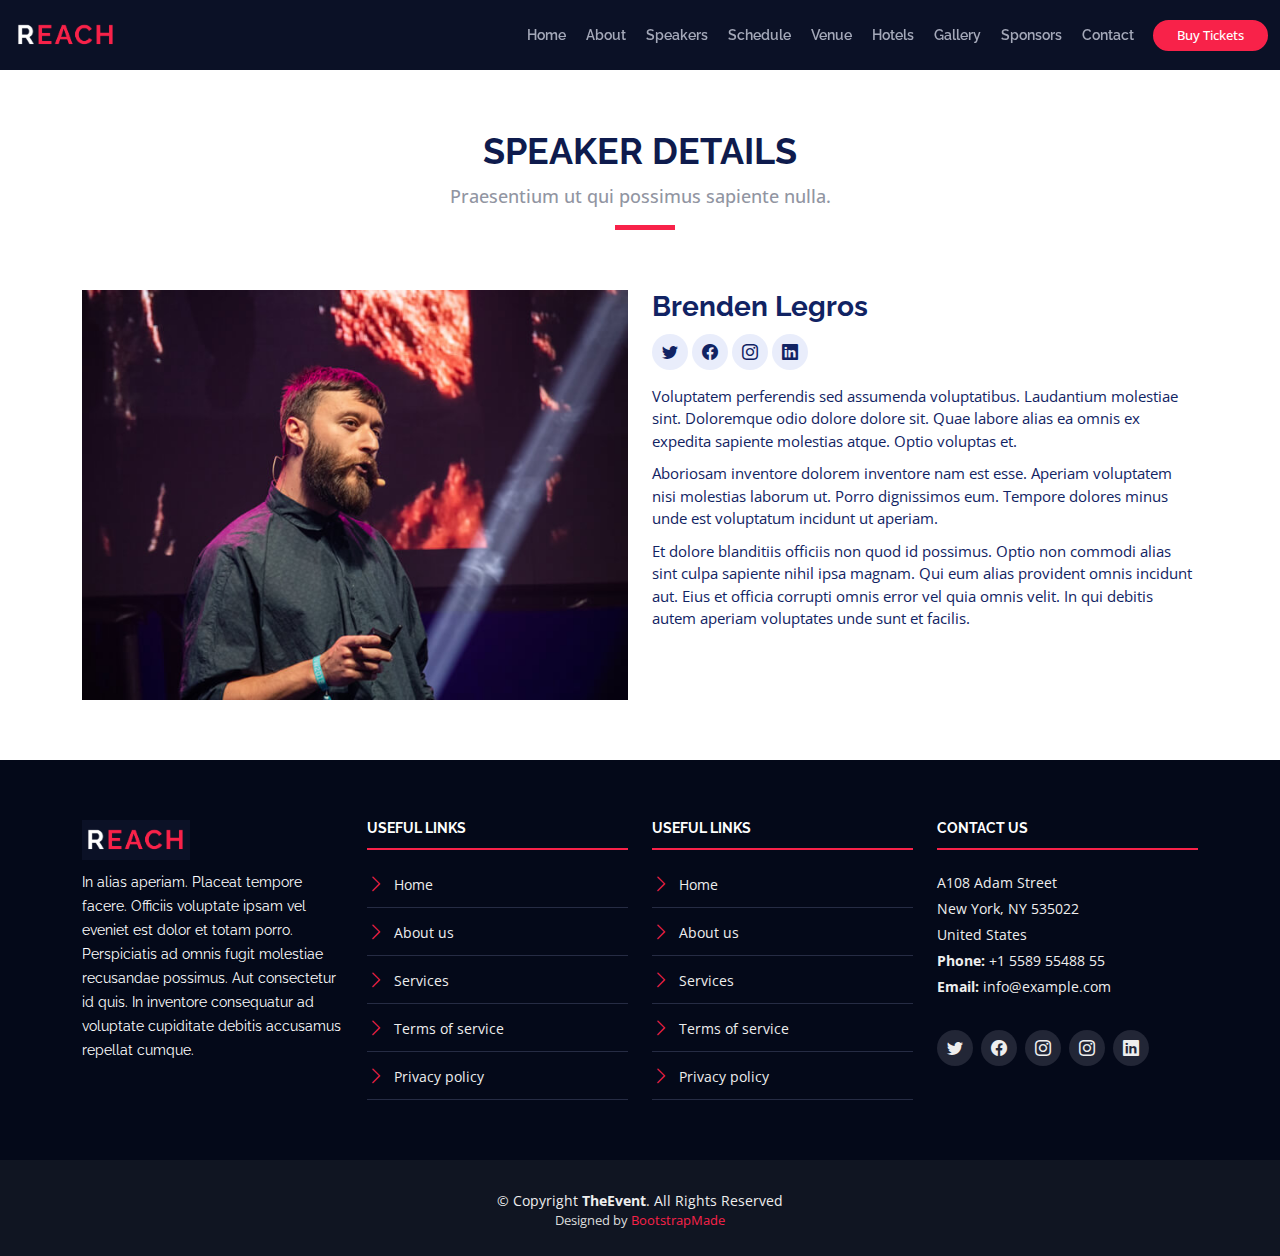
<file: speaker-details.html>
<!DOCTYPE html>
<html lang="en">

<head>
  <meta charset="utf-8">
  <meta content="width=device-width, initial-scale=1.0" name="viewport">

  <title>TheEvent Bootstrap Template - Speaker Details</title>
  <meta content="" name="description">
  <meta content="" name="keywords">

  <!-- Favicons -->
  <link href="assets/img/favicon.png" rel="icon">
  <link href="assets/img/apple-touch-icon.png" rel="apple-touch-icon">

  <!-- Google Fonts -->
  <link href="https://fonts.googleapis.com/css?family=Open+Sans:300,300i,400,400i,700,700i|Raleway:300,400,500,700,800" rel="stylesheet">

  <!-- Vendor CSS Files -->
  <link href="assets/vendor/aos/aos.css" rel="stylesheet">
  <link href="assets/vendor/bootstrap/css/bootstrap.min.css" rel="stylesheet">
  <link href="assets/vendor/bootstrap-icons/bootstrap-icons.css" rel="stylesheet">
  <link href="assets/vendor/glightbox/css/glightbox.min.css" rel="stylesheet">
  <link href="assets/vendor/swiper/swiper-bundle.min.css" rel="stylesheet">

  <!-- Template Main CSS File -->
  <link href="assets/css/style.css" rel="stylesheet">

  <!-- =======================================================
  * Template Name: TheEvent
  * Updated: Jan 09 2024 with Bootstrap v5.3.2
  * Template URL: https://bootstrapmade.com/theevent-conference-event-bootstrap-template/
  * Author: BootstrapMade.com
  * License: https://bootstrapmade.com/license/
  ======================================================== -->
</head>

<body>

  <!-- ======= Header ======= -->
  <header id="header" class="d-flex align-items-center header-inner">
    <div class="container-fluid container-xxl d-flex align-items-center">

      <div id="logo" class="me-auto">
        <!-- Uncomment below if you prefer to use a text logo -->
        <!-- <h1><a href="index.html">The<span>Event</span></a></h1>-->
        <a href="index.html" class="scrollto"><img src="assets/img/logo.png" alt="" title=""></a>
      </div>

      <nav id="navbar" class="navbar order-last order-lg-0">
        <ul>
          <li><a class="nav-link scrollto " href="#hero">Home</a></li>
          <li><a class="nav-link scrollto" href="#about">About</a></li>
          <li><a class="nav-link scrollto" href="#speakers">Speakers</a></li>
          <li><a class="nav-link scrollto" href="#schedule">Schedule</a></li>
          <li><a class="nav-link scrollto" href="#venue">Venue</a></li>
          <li><a class="nav-link scrollto" href="#hotels">Hotels</a></li>
          <li><a class="nav-link scrollto" href="#gallery">Gallery</a></li>
          <li><a class="nav-link scrollto" href="#supporters">Sponsors</a></li>
          <!-- <li class="dropdown"><a href="#"><span>Drop Down</span> <i class="bi bi-chevron-down"></i></a>
          <ul>
            <li><a href="#">Drop Down 1</a></li>
            <li class="dropdown"><a href="#"><span>Deep Drop Down</span> <i class="bi bi-chevron-right"></i></a>
              <ul>
                <li><a href="#">Deep Drop Down 1</a></li>
                <li><a href="#">Deep Drop Down 2</a></li>
                <li><a href="#">Deep Drop Down 3</a></li>
                <li><a href="#">Deep Drop Down 4</a></li>
                <li><a href="#">Deep Drop Down 5</a></li>
              </ul>
            </li>
            <li><a href="#">Drop Down 2</a></li>
            <li><a href="#">Drop Down 3</a></li>
            <li><a href="#">Drop Down 4</a></li>
          </ul>
        </li> -->
          <li><a class="nav-link scrollto" href="#contact">Contact</a></li>
        </ul>
        <i class="bi bi-list mobile-nav-toggle"></i>
      </nav><!-- .navbar -->
      <a class="buy-tickets scrollto" href="#buy-tickets">Buy Tickets</a>

    </div>
  </header><!-- End Header -->

  <main id="main" class="main-page">

    <!-- ======= Speaker Details Sectionn ======= -->
    <section id="speakers-details">
      <div class="container">
        <div class="section-header">
          <h2>Speaker Details</h2>
          <p>Praesentium ut qui possimus sapiente nulla.</p>
        </div>

        <div class="row">
          <div class="col-md-6">
            <img src="assets/img/speakers/1.jpg" alt="Speaker 1" class="img-fluid">
          </div>

          <div class="col-md-6">
            <div class="details">
              <h2>Brenden Legros</h2>
              <div class="social">
                <a href=""><i class="bi bi-twitter"></i></a>
                <a href=""><i class="bi bi-facebook"></i></a>
                <a href=""><i class="bi bi-instagram"></i></a>
                <a href=""><i class="bi bi-linkedin"></i></a>
              </div>
              <p>Voluptatem perferendis sed assumenda voluptatibus. Laudantium molestiae sint. Doloremque odio dolore dolore sit. Quae labore alias ea omnis ex expedita sapiente molestias atque. Optio voluptas et.</p>

              <p>Aboriosam inventore dolorem inventore nam est esse. Aperiam voluptatem nisi molestias laborum ut. Porro dignissimos eum. Tempore dolores minus unde est voluptatum incidunt ut aperiam.</p>

              <p>Et dolore blanditiis officiis non quod id possimus. Optio non commodi alias sint culpa sapiente nihil ipsa magnam. Qui eum alias provident omnis incidunt aut. Eius et officia corrupti omnis error vel quia omnis velit. In qui debitis autem aperiam voluptates unde sunt et facilis.</p>
            </div>
          </div>

        </div>
      </div>

    </section>

  </main><!-- End #main -->

  <!-- ======= Footer ======= -->
  <footer id="footer">
    <div class="footer-top">
      <div class="container">
        <div class="row">

          <div class="col-lg-3 col-md-6 footer-info">
            <img src="assets/img/logo.png" alt="TheEvenet">
            <p>In alias aperiam. Placeat tempore facere. Officiis voluptate ipsam vel eveniet est dolor et totam porro. Perspiciatis ad omnis fugit molestiae recusandae possimus. Aut consectetur id quis. In inventore consequatur ad voluptate cupiditate debitis accusamus repellat cumque.</p>
          </div>

          <div class="col-lg-3 col-md-6 footer-links">
            <h4>Useful Links</h4>
            <ul>
              <li><i class="bi bi-chevron-right"></i> <a href="#">Home</a></li>
              <li><i class="bi bi-chevron-right"></i> <a href="#">About us</a></li>
              <li><i class="bi bi-chevron-right"></i> <a href="#">Services</a></li>
              <li><i class="bi bi-chevron-right"></i> <a href="#">Terms of service</a></li>
              <li><i class="bi bi-chevron-right"></i> <a href="#">Privacy policy</a></li>
            </ul>
          </div>

          <div class="col-lg-3 col-md-6 footer-links">
            <h4>Useful Links</h4>
            <ul>
              <li><i class="bi bi-chevron-right"></i> <a href="#">Home</a></li>
              <li><i class="bi bi-chevron-right"></i> <a href="#">About us</a></li>
              <li><i class="bi bi-chevron-right"></i> <a href="#">Services</a></li>
              <li><i class="bi bi-chevron-right"></i> <a href="#">Terms of service</a></li>
              <li><i class="bi bi-chevron-right"></i> <a href="#">Privacy policy</a></li>
            </ul>
          </div>

          <div class="col-lg-3 col-md-6 footer-contact">
            <h4>Contact Us</h4>
            <p>
              A108 Adam Street <br>
              New York, NY 535022<br>
              United States <br>
              <strong>Phone:</strong> +1 5589 55488 55<br>
              <strong>Email:</strong> info@example.com<br>
            </p>

            <div class="social-links">
              <a href="#" class="twitter"><i class="bi bi-twitter"></i></a>
              <a href="#" class="facebook"><i class="bi bi-facebook"></i></a>
              <a href="#" class="instagram"><i class="bi bi-instagram"></i></a>
              <a href="#" class="google-plus"><i class="bi bi-instagram"></i></a>
              <a href="#" class="linkedin"><i class="bi bi-linkedin"></i></a>
            </div>

          </div>

        </div>
      </div>
    </div>

    <div class="container">
      <div class="copyright">
        &copy; Copyright <strong>TheEvent</strong>. All Rights Reserved
      </div>
      <div class="credits">
        <!--
        All the links in the footer should remain intact.
        You can delete the links only if you purchased the pro version.
        Licensing information: https://bootstrapmade.com/license/
        Purchase the pro version with working PHP/AJAX contact form: https://bootstrapmade.com/buy/?theme=TheEvent
      -->
        Designed by <a href="https://bootstrapmade.com/">BootstrapMade</a>
      </div>
    </div>
  </footer><!-- End  Footer -->

  <a href="#" class="back-to-top d-flex align-items-center justify-content-center"><i class="bi bi-arrow-up-short"></i></a>

  <!-- Vendor JS Files -->
  <script src="assets/vendor/aos/aos.js"></script>
  <script src="assets/vendor/bootstrap/js/bootstrap.bundle.min.js"></script>
  <script src="assets/vendor/glightbox/js/glightbox.min.js"></script>
  <script src="assets/vendor/swiper/swiper-bundle.min.js"></script>
  <script src="assets/vendor/php-email-form/validate.js"></script>

  <!-- Template Main JS File -->
  <script src="assets/js/main.js"></script>

</body>

</html>
</file>
<file: assets/css/style.css>
/**
* Template Name: TheEvent
* Updated: Jan 09 2024 with Bootstrap v5.3.2
* Template URL: https://bootstrapmade.com/theevent-conference-event-bootstrap-template/
* Author: BootstrapMade.com
* License: https://bootstrapmade.com/license/
*/

/*--------------------------------------------------------------
# General
--------------------------------------------------------------*/
body {
  background: #fff;
  color: #2f3138;
  font-family: "Open Sans", sans-serif;
}

a {
  color: #f82249;
  text-decoration: none;
  transition: 0.5s;
}

a:hover,
a:active,
a:focus {
  color: #f8234a;
  outline: none;
  text-decoration: none;
}

p {
  padding: 0;
  margin: 0 0 30px 0;
}

h1,
h2,
h3,
h4,
h5,
h6 {
  font-family: "Raleway", sans-serif;
  font-weight: 400;
  margin: 0 0 20px 0;
  padding: 0;
  color: #0e1b4d;
}

.main-page {
  margin-top: 70px;
}

/* Prelaoder */
#preloader {
  position: fixed;
  left: 0;
  top: 0;
  z-index: 999;
  width: 100%;
  height: 100%;
  overflow: visible;
  background: #fff url("../img/preloader.svg") no-repeat center center;
}

/*--------------------------------------------------------------
# Back to top button
--------------------------------------------------------------*/
.back-to-top {
  position: fixed;
  visibility: hidden;
  opacity: 0;
  right: 15px;
  bottom: 15px;
  z-index: 996;
  background: #f82249;
  width: 40px;
  height: 40px;
  border-radius: 50px;
  transition: all 0.4s;
}

.back-to-top i {
  font-size: 28px;
  color: #fff;
  line-height: 0;
}

.back-to-top:hover {
  background: #f94a6a;
  color: #fff;
}

.back-to-top.active {
  visibility: visible;
  opacity: 1;
}

/* Sections Header
--------------------------------*/
.section-header {
  margin-bottom: 60px;
  position: relative;
  padding-bottom: 20px;
}

.section-header::before {
  content: "";
  position: absolute;
  display: block;
  width: 60px;
  height: 5px;
  background: #f82249;
  bottom: 0;
  left: calc(50% - 25px);
}

.section-header h2 {
  font-size: 36px;
  text-transform: uppercase;
  text-align: center;
  font-weight: 700;
  margin-bottom: 10px;
}

.section-header p {
  text-align: center;
  padding: 0;
  margin: 0;
  font-size: 18px;
  font-weight: 500;
  color: #9195a2;
}

.section-with-bg {
  background-color: #f6f7fd;
}

/*--------------------------------------------------------------
# Header
--------------------------------------------------------------*/
#header {
  height: 90px;
  position: fixed;
  left: 0;
  top: 0;
  right: 0;
  transition: all 0.5s;
  z-index: 997;
}

#header.header-scrolled,
#header.header-inner {
  background: rgba(6, 12, 34, 0.98);
  height: 70px;
}

#header #logo h1 {
  font-size: 36px;
  margin: 0;
  font-family: "Raleway", sans-serif;
  font-weight: 700;
  letter-spacing: 3px;
  text-transform: uppercase;
}

#header #logo h1 span {
  color: #f82249;
}

#header #logo h1 a,
#header #logo h1 a:hover {
  color: #fff;
}

#header #logo img {
  padding: 0;
  margin: 0;
  max-height: 40px;
}

@media (max-width: 992px) {
  #header #logo img {
    max-height: 30px;
  }
}

/*--------------------------------------------------------------
# Buy Tickets
--------------------------------------------------------------*/
.buy-tickets {
  color: #fff;
  background: #f82249;
  padding: 7px 22px;
  margin: 0 0 0 15px;
  border-radius: 50px;
  border: 2px solid #f82249;
  transition: all ease-in-out 0.3s;
  font-weight: 500;
  line-height: 1;
  font-size: 13px;
  white-space: nowrap;
}

.buy-tickets:hover {
  background: none;
  color: #fff;
}

.buy-tickets:focus {
  color: #fff;
}

@media (max-width: 992px) {
  .buy-tickets {
    margin: 0 15px 0 0;
  }
}

/*--------------------------------------------------------------
# Navigation Menu
--------------------------------------------------------------*/
/**
* Desktop Navigation 
*/
.navbar {
  padding: 0;
}

.navbar ul {
  margin: 0;
  padding: 0;
  display: flex;
  list-style: none;
  align-items: center;
}

.navbar li {
  position: relative;
}

.navbar>ul>li {
  white-space: nowrap;
  padding: 10px 0 10px 12px;
}

.navbar a,
.navbar a:focus {
  display: flex;
  align-items: center;
  justify-content: space-between;
  color: rgba(202, 206, 221, 0.8);
  font-family: "Raleway", sans-serif;
  font-weight: 600;
  font-size: 14px;
  white-space: nowrap;
  transition: 0.3s;
  position: relative;
  padding: 6px 4px;
}

.navbar a i,
.navbar a:focus i {
  font-size: 12px;
  line-height: 0;
  margin-left: 5px;
}

.navbar>ul>li>a:before {
  content: "";
  position: absolute;
  width: 0;
  height: 2px;
  bottom: -6px;
  left: 0;
  background-color: #f82249;
  visibility: hidden;
  transition: all 0.3s ease-in-out 0s;
}

.navbar a:hover:before,
.navbar li:hover>a:before,
.navbar .active:before {
  visibility: visible;
  width: 100%;
}

.navbar a:hover,
.navbar .active,
.navbar .active:focus,
.navbar li:hover>a {
  color: #fff;
}

.navbar .dropdown ul {
  display: block;
  position: absolute;
  left: 12px;
  top: calc(100% + 30px);
  margin: 0;
  padding: 10px 0;
  z-index: 99;
  opacity: 0;
  visibility: hidden;
  background: #fff;
  box-shadow: 0px 0px 30px rgba(127, 137, 161, 0.25);
  transition: 0.3s;
}

.navbar .dropdown ul li {
  min-width: 200px;
}

.navbar .dropdown ul a {
  padding: 10px 20px;
  font-size: 14px;
  text-transform: none;
  color: #060c22;
}

.navbar .dropdown ul a i {
  font-size: 12px;
}

.navbar .dropdown ul a:hover,
.navbar .dropdown ul .active:hover,
.navbar .dropdown ul li:hover>a {
  color: #f82249;
}

.navbar .dropdown:hover>ul {
  opacity: 1;
  top: 100%;
  visibility: visible;
}

.navbar .dropdown .dropdown ul {
  top: 0;
  left: calc(100% - 30px);
  visibility: hidden;
}

.navbar .dropdown .dropdown:hover>ul {
  opacity: 1;
  top: 0;
  left: 100%;
  visibility: visible;
}

@media (max-width: 1366px) {
  .navbar .dropdown .dropdown ul {
    left: -90%;
  }

  .navbar .dropdown .dropdown:hover>ul {
    left: -100%;
  }
}

/**
* Mobile Navigation 
*/
.mobile-nav-toggle {
  color: #fff;
  font-size: 28px;
  cursor: pointer;
  display: none;
  line-height: 0;
  transition: 0.5s;
}

@media (max-width: 991px) {
  .mobile-nav-toggle {
    display: block;
  }

  .navbar ul {
    display: none;
  }
}

.navbar-mobile {
  position: fixed;
  overflow: hidden;
  top: 0;
  right: 0;
  left: 0;
  bottom: 0;
  background: rgba(0, 0, 0, 0.9);
  transition: 0.3s;
  z-index: 999;
}

.navbar-mobile .mobile-nav-toggle {
  position: absolute;
  top: 15px;
  right: 15px;
}

.navbar-mobile ul {
  display: block;
  position: absolute;
  top: 55px;
  right: 15px;
  bottom: 15px;
  left: 15px;
  padding: 10px 0;
  background-color: #fff;
  overflow-y: auto;
  transition: 0.3s;
}

.navbar-mobile>ul>li {
  padding: 0;
}

.navbar-mobile a:hover:before,
.navbar-mobile li:hover>a:before,
.navbar-mobile .active:before {
  visibility: hidden;
}

.navbar-mobile a,
.navbar-mobile a:focus {
  padding: 10px 20px;
  font-size: 15px;
  color: #060c22;
}

.navbar-mobile a:hover,
.navbar-mobile .active,
.navbar-mobile li:hover>a {
  color: #f82249;
}

.navbar-mobile .getstarted,
.navbar-mobile .getstarted:focus {
  margin: 15px;
}

.navbar-mobile .dropdown ul {
  position: static;
  display: none;
  margin: 10px 20px;
  padding: 10px 0;
  z-index: 99;
  opacity: 1;
  visibility: visible;
  background: #fff;
  box-shadow: 0px 0px 30px rgba(127, 137, 161, 0.25);
}

.navbar-mobile .dropdown ul li {
  min-width: 200px;
}

.navbar-mobile .dropdown ul a {
  padding: 10px 20px;
}

.navbar-mobile .dropdown ul a i {
  font-size: 12px;
}

.navbar-mobile .dropdown ul a:hover,
.navbar-mobile .dropdown ul .active:hover,
.navbar-mobile .dropdown ul li:hover>a {
  color: #f82249;
}

.navbar-mobile .dropdown>.dropdown-active {
  display: block;
}

/*--------------------------------------------------------------
# Hero Section
--------------------------------------------------------------*/
#hero {
  width: 100%;
  height: 100vh;
  background: url(../img/hero-bg.jpg) top center;
  background-size: cover;
  overflow: hidden;
  position: relative;
}

@media (min-width: 1024px) {
  #hero {
    background-attachment: fixed;
  }
}

#hero:before {
  content: "";
  background: rgba(6, 12, 34, 0.8);
  position: absolute;
  bottom: 0;
  top: 0;
  left: 0;
  right: 0;
}

#hero .hero-container {
  position: absolute;
  bottom: 0;
  left: 0;
  top: 90px;
  right: 0;
  display: flex;
  justify-content: center;
  align-items: center;
  flex-direction: column;
  text-align: center;
  padding: 0 15px;
}

@media (max-width: 991px) {
  #hero .hero-container {
    top: 70px;
  }
}

#hero h1 {
  color: #fff;
  font-family: "Raleway", sans-serif;
  font-size: 56px;
  font-weight: 600;
  text-transform: uppercase;
}

#hero h1 span {
  color: #f82249;
}

@media (max-width: 991px) {
  #hero h1 {
    font-size: 34px;
  }
}

#hero p {
  color: #ebebeb;
  font-weight: 700;
  font-size: 20px;
}

@media (max-width: 991px) {
  #hero p {
    font-size: 16px;
  }
}

#hero .play-btn {
  width: 94px;
  height: 94px;
  background: radial-gradient(#f82249 50%, rgba(101, 111, 150, 0.15) 52%);
  border-radius: 50%;
  display: block;
  position: relative;
  overflow: hidden;
}

#hero .play-btn::after {
  content: "";
  position: absolute;
  left: 50%;
  top: 50%;
  transform: translateX(-40%) translateY(-50%);
  width: 0;
  height: 0;
  border-top: 10px solid transparent;
  border-bottom: 10px solid transparent;
  border-left: 15px solid #fff;
  z-index: 100;
  transition: all 400ms cubic-bezier(0.55, 0.055, 0.675, 0.19);
}

#hero .play-btn:before {
  content: "";
  position: absolute;
  width: 120px;
  height: 120px;
  animation-delay: 0s;
  animation: pulsate-btn 2s;
  animation-direction: forwards;
  animation-iteration-count: infinite;
  animation-timing-function: steps;
  opacity: 1;
  border-radius: 50%;
  border: 2px solid rgba(163, 163, 163, 0.4);
  top: -15%;
  left: -15%;
  background: rgba(198, 16, 0, 0);
}

#hero .play-btn:hover::after {
  border-left: 15px solid #f82249;
  transform: scale(20);
}

#hero .play-btn:hover::before {
  content: "";
  position: absolute;
  left: 50%;
  top: 50%;
  transform: translateX(-40%) translateY(-50%);
  width: 0;
  height: 0;
  border: none;
  border-top: 10px solid transparent;
  border-bottom: 10px solid transparent;
  border-left: 15px solid #fff;
  z-index: 200;
  animation: none;
  border-radius: 0;
}

#hero .about-btn {
  font-family: "Raleway", sans-serif;
  font-weight: 500;
  font-size: 14px;
  letter-spacing: 1px;
  display: inline-block;
  padding: 12px 32px;
  border-radius: 50px;
  transition: 0.5s;
  line-height: 1;
  margin: 10px;
  color: #fff;
  animation-delay: 0.8s;
  border: 2px solid #f82249;
}

#hero .about-btn:hover {
  background: #f82249;
  color: #fff;
}

@keyframes pulsate-btn {
  0% {
    transform: scale(0.6, 0.6);
    opacity: 1;
  }

  100% {
    transform: scale(1, 1);
    opacity: 0;
  }
}

/*--------------------------------------------------------------
# About Section
--------------------------------------------------------------*/
#about {
  background: url("../img/about-bg.jpg");
  background-size: cover;
  overflow: hidden;
  position: relative;
  color: #fff;
  padding: 60px 0 40px 0;
}

@media (min-width: 1024px) {
  #about {
    background-attachment: fixed;
  }
}

#about:before {
  content: "";
  background: rgba(13, 20, 41, 0.8);
  position: absolute;
  bottom: 0;
  top: 0;
  left: 0;
  right: 0;
}

#about h2 {
  font-size: 36px;
  font-weight: bold;
  margin-bottom: 10px;
  color: #fff;
}

#about h3 {
  font-size: 18px;
  font-weight: bold;
  text-transform: uppercase;
  margin-bottom: 10px;
  color: #fff;
}

#about p {
  font-size: 14px;
  margin-bottom: 20px;
  color: #fff;
}

/*--------------------------------------------------------------
# Speakers Section
--------------------------------------------------------------*/
#speakers {
  padding: 60px 0 30px 0;
}

#speakers .speaker {
  position: relative;
  overflow: hidden;
  margin-bottom: 30px;
}

#speakers .speaker .details {
  background: rgba(6, 12, 34, 0.76);
  position: absolute;
  left: 0;
  bottom: -40px;
  right: 0;
  text-align: center;
  padding-top: 10px;
  transition: all 300ms cubic-bezier(0.645, 0.045, 0.355, 1);
}

#speakers .speaker .details h3 {
  color: #fff;
  font-size: 22px;
  font-weight: 600;
  margin-bottom: 5px;
}

#speakers .speaker .details p {
  color: #fff;
  font-size: 15px;
  margin-bottom: 10px;
  font-style: italic;
}

#speakers .speaker .details .social {
  height: 40px;
}

#speakers .speaker .details .social i {
  line-height: 0;
  margin: 0 2px;
}

#speakers .speaker .details a {
  color: #fff;
}

#speakers .speaker .details a:hover {
  color: #f82249;
}

#speakers .speaker:hover .details {
  bottom: 0;
}

#speakers-details {
  padding: 60px 0;
}

#speakers-details .details h2 {
  color: #112363;
  font-size: 28px;
  font-weight: 700;
  margin-bottom: 10px;
}

#speakers-details .details .social {
  margin-bottom: 15px;
}

#speakers-details .details .social a {
  background: #e9edfb;
  color: #112363;
  line-height: 1;
  display: inline-block;
  text-align: center;
  border-radius: 50%;
  width: 36px;
  height: 36px;
  display: inline-flex;
  align-items: center;
  justify-content: center;
}

#speakers-details .details .social a:hover {
  background: #f82249;
  color: #fff;
}

#speakers-details .details .social a i {
  font-size: 16px;
  line-height: 0;
}

#speakers-details .details p {
  color: #112363;
  font-size: 15px;
  margin-bottom: 10px;
}

/*--------------------------------------------------------------
# Schedule Section
--------------------------------------------------------------*/
#schedule {
  padding: 60px 0 60px 0;
}

#schedule .nav-tabs {
  text-align: center;
  margin: auto;
  display: block;
  border-bottom: 0;
  margin-bottom: 30px;
}

#schedule .nav-tabs li {
  display: inline-block;
  margin-bottom: 0;
}

#schedule .nav-tabs a {
  border: none;
  border-radius: 50px;
  font-weight: 600;
  background-color: #0e1b4d;
  color: #fff;
  padding: 10px 100px;
}

@media (max-width: 991px) {
  #schedule .nav-tabs a {
    padding: 8px 60px;
  }
}

@media (max-width: 767px) {
  #schedule .nav-tabs a {
    padding: 8px 50px;
  }
}

@media (max-width: 480px) {
  #schedule .nav-tabs a {
    padding: 8px 30px;
  }
}

#schedule .nav-tabs a.active {
  background-color: #f82249;
  color: #fff;
}

#schedule .sub-heading {
  text-align: center;
  font-size: 18px;
  font-style: italic;
  margin: 0 auto 30px auto;
}

@media (min-width: 991px) {
  #schedule .sub-heading {
    width: 75%;
  }
}

#schedule .tab-pane {
  transition: ease-in-out 0.2s;
}

#schedule .schedule-item {
  border-bottom: 1px solid #cad4f6;
  padding-top: 15px;
  padding-bottom: 15px;
  transition: background-color ease-in-out 0.3s;
}

#schedule .schedule-item:hover {
  background-color: #fff;
}

#schedule .schedule-item time {
  padding-bottom: 5px;
  display: inline-block;
}

#schedule .schedule-item .speaker {
  width: 60px;
  height: 60px;
  overflow: hidden;
  border-radius: 50%;
  float: left;
  margin: 0 10px 10px 0;
}

#schedule .schedule-item .speaker img {
  height: 100%;
  transform: translateX(-50%);
  margin-left: 50%;
  transition: all ease-in-out 0.3s;
}

#schedule .schedule-item h4 {
  font-size: 18px;
  font-weight: 600;
  margin-bottom: 5px;
}

#schedule .schedule-item h4 span {
  font-style: italic;
  color: #19328e;
  font-weight: normal;
  font-size: 16px;
}

#schedule .schedule-item p {
  font-style: italic;
  color: #152b79;
  margin-bottom: 0;
}

/*--------------------------------------------------------------
# Venue Section
--------------------------------------------------------------*/
#venue {
  padding: 60px 0;
}

#venue .container-fluid {
  margin-bottom: 3px;
}

#venue .venue-map iframe {
  width: 100%;
  height: 100%;
  min-height: 300px;
}

#venue .venue-info {
  background: url("../img/venue-info-bg.jpg") top center no-repeat;
  background-size: cover;
  position: relative;
  padding-top: 60px;
  padding-bottom: 60px;
}

#venue .venue-info:before {
  content: "";
  background: rgba(13, 20, 41, 0.8);
  position: absolute;
  bottom: 0;
  top: 0;
  left: 0;
  right: 0;
}

#venue .venue-info h3 {
  font-size: 36px;
  font-weight: 700;
  color: #fff;
}

@media (max-width: 574px) {
  #venue .venue-info h3 {
    font-size: 24px;
  }
}

#venue .venue-info p {
  color: #fff;
  margin-bottom: 0;
}

#venue .venue-gallery-container {
  padding-right: 12px;
}

#venue .venue-gallery {
  overflow: hidden;
  border-right: 3px solid #fff;
  border-bottom: 3px solid #fff;
}

#venue .venue-gallery img {
  transition: all ease-in-out 0.4s;
}

#venue .venue-gallery:hover img {
  transform: scale(1.1);
}

/*--------------------------------------------------------------
# Hotels Section
--------------------------------------------------------------*/
#hotels {
  padding: 60px 0;
}

#hotels .hotel {
  border: 1px solid #e0e5fa;
  background: #fff;
  margin-bottom: 30px;
}

#hotels .hotel:hover .hotel-img img {
  transform: scale(1.1);
}

#hotels .hotel-img {
  overflow: hidden;
  margin-bottom: 15px;
}

#hotels .hotel-img img {
  transition: 0.3s ease-in-out;
}

#hotels h3 {
  font-weight: 600;
  font-size: 20px;
  margin-bottom: 5px;
  padding: 0 20px;
}

#hotels a {
  color: #152b79;
}

#hotels a:hover {
  color: #f82249;
}

#hotels .stars {
  padding: 0 20px;
  margin-bottom: 5px;
}

#hotels .stars i {
  color: rgb(255, 195, 29);
}

#hotels p {
  padding: 0 20px;
  margin-bottom: 20px;
  color: #060c22;
  font-style: italic;
  font-size: 15px;
}

/*--------------------------------------------------------------
# Gallery Section
--------------------------------------------------------------*/
#gallery {
  padding: 60px;
  overflow: hidden;
}

#gallery .swiper-pagination {
  margin-top: 20px;
  position: relative;
}

#gallery .swiper-pagination .swiper-pagination-bullet {
  width: 12px;
  height: 12px;
  background-color: #fff;
  opacity: 1;
  border: 1px solid #f82249;
}

#gallery .swiper-pagination .swiper-pagination-bullet-active {
  background-color: #f82249;
}

#gallery .swiper-slide-active {
  text-align: center;
}

@media (min-width: 992px) {
  #gallery .swiper-wrapper {
    padding: 40px 0;
  }

  #gallery .swiper-slide-active {
    border: 5px solid #f82249;
    padding: 4px;
    background: #fff;
    z-index: 1;
    transform: scale(1.15);
    margin-top: 6px;
  }
}

/*--------------------------------------------------------------
# Sponsors Section
--------------------------------------------------------------*/
#supporters {
  padding: 60px 0;
}

#supporters .supporters-wrap {
  border-top: 1px solid #e0e5fa;
  border-left: 1px solid #e0e5fa;
  margin-bottom: 30px;
}

#supporters .supporter-logo {
  padding: 30px;
  display: flex;
  justify-content: center;
  align-items: center;
  border-right: 1px solid #e0e5fa;
  border-bottom: 1px solid #e0e5fa;
  overflow: hidden;
  background: rgba(255, 255, 255, 0.5);
  height: 160px;
}

#supporters .supporter-logo:hover img {
  transform: scale(1.2);
}

#supporters img {
  transition: all 0.4s ease-in-out;
}

/*--------------------------------------------------------------
# F.A.Q Section
--------------------------------------------------------------*/
#faq {
  padding: 60px 0;
}

#faq .faq-list {
  padding: 0;
  list-style: none;
}

#faq .faq-list li {
  border-bottom: 1px solid #e9eaed;
  margin-bottom: 20px;
  padding-bottom: 20px;
}

#faq .faq-list .question {
  display: block;
  position: relative;
  font-family: #f82249;
  font-size: 18px;
  line-height: 24px;
  font-weight: 400;
  padding-left: 25px;
  cursor: pointer;
  color: #e0072f;
  transition: 0.3s;
}

#faq .faq-list i {
  font-size: 16px;
  position: absolute;
  left: 0;
  top: -2px;
}

#faq .faq-list p {
  margin-bottom: 0;
  padding: 10px 0 0 25px;
}

#faq .faq-list .icon-show {
  display: none;
}

#faq .faq-list .collapsed {
  color: black;
}

#faq .faq-list .collapsed:hover {
  color: #f82249;
}

#faq .faq-list .collapsed .icon-show {
  display: inline-block;
  transition: 0.6s;
}

#faq .faq-list .collapsed .icon-close {
  display: none;
  transition: 0.6s;
}

/*--------------------------------------------------------------
# Subscribe Section
--------------------------------------------------------------*/
#subscribe {
  padding: 60px;
  background: url(../img/subscribe-bg.jpg) center center no-repeat;
  background-size: cover;
  overflow: hidden;
  position: relative;
}

#subscribe:before {
  content: "";
  background: rgba(6, 12, 34, 0.6);
  position: absolute;
  bottom: 0;
  top: 0;
  left: 0;
  right: 0;
}

@media (min-width: 1024px) {
  #subscribe {
    background-attachment: fixed;
  }
}

#subscribe .section-header h2,
#subscribe p {
  color: #fff;
}

#subscribe input {
  background: #fff;
  color: #060c22;
  border: 0;
  outline: none;
  margin: 0;
  padding: 9px 20px;
  border-radius: 50px;
  font-size: 14px;
}

@media (min-width: 767px) {
  #subscribe input {
    min-width: 400px;
  }
}

#subscribe button {
  border: 0;
  padding: 9px 25px;
  cursor: pointer;
  background: #f82249;
  color: #fff;
  transition: all 0.3s ease;
  outline: none;
  font-size: 14px;
  border-radius: 50px;
}

#subscribe button:hover {
  background: #e0072f;
}

@media (max-width: 460px) {
  #subscribe button {
    margin-top: 10px;
  }
}

/*--------------------------------------------------------------
# Buy Tickets Section
--------------------------------------------------------------*/
#buy-tickets {
  padding: 60px 0;
}

#buy-tickets .card {
  border: none;
  border-radius: 5px;
  transition: all 0.3s ease-in-out;
  box-shadow: 0 10px 25px 0 rgba(6, 12, 34, 0.1);
}

#buy-tickets .card:hover {
  box-shadow: 0 10px 35px 0 rgba(6, 12, 34, 0.2);
}

#buy-tickets .card hr {
  margin: 25px 0;
}

#buy-tickets .card .card-title {
  margin: 10px 0;
  font-size: 14px;
  letter-spacing: 1px;
  font-weight: bold;
}

#buy-tickets .card .card-price {
  font-size: 48px;
  margin: 0;
}

#buy-tickets .card ul li {
  margin-bottom: 20px;
}

#buy-tickets .card .text-muted {
  opacity: 0.7;
}

#buy-tickets .card .btn {
  font-size: 15px;
  border-radius: 50px;
  padding: 10px 40px;
  transition: all 0.2s;
  background-color: #f82249;
  border: 0;
  color: #fff;
}

#buy-tickets .card .btn:hover {
  background-color: #e0072f;
}

#buy-tickets #buy-ticket-modal input,
#buy-tickets #buy-ticket-modal select {
  border-radius: 0;
}

#buy-tickets #buy-ticket-modal .btn {
  font-size: 15px;
  border-radius: 50px;
  padding: 10px 40px;
  transition: all 0.2s;
  background-color: #f82249;
  border: 0;
  color: #fff;
}

#buy-tickets #buy-ticket-modal .btn:hover {
  background-color: #e0072f;
}

/*--------------------------------------------------------------
# Contact Section
--------------------------------------------------------------*/
#contact {
  padding: 60px 0;
}

#contact .contact-info {
  margin-bottom: 20px;
  text-align: center;
}

#contact .contact-info i {
  font-size: 48px;
  display: inline-block;
  margin-bottom: 10px;
  color: #f82249;
}

#contact .contact-info address,
#contact .contact-info p {
  margin-bottom: 0;
  color: #112363;
}

#contact .contact-info h3 {
  font-size: 18px;
  margin-bottom: 15px;
  font-weight: bold;
  text-transform: uppercase;
  color: #112363;
}

#contact .contact-info a {
  color: #4869df;
}

#contact .contact-info a:hover {
  color: #f82249;
}

#contact .contact-address,
#contact .contact-phone,
#contact .contact-email {
  margin-bottom: 20px;
}

@media (min-width: 768px) {

  #contact .contact-address,
  #contact .contact-phone,
  #contact .contact-email {
    padding: 20px 0;
  }
}

@media (min-width: 768px) {
  #contact .contact-phone {
    border-left: 1px solid #ddd;
    border-right: 1px solid #ddd;
  }
}

#contact .php-email-form .error-message {
  display: none;
  color: #fff;
  background: #ed3c0d;
  text-align: left;
  padding: 15px;
  font-weight: 600;
}

#contact .php-email-form .error-message br+br {
  margin-top: 25px;
}

#contact .php-email-form .sent-message {
  display: none;
  color: #fff;
  background: #18d26e;
  text-align: center;
  padding: 15px;
  font-weight: 600;
}

#contact .php-email-form .loading {
  display: none;
  background: #fff;
  text-align: center;
  padding: 15px;
}

#contact .php-email-form .loading:before {
  content: "";
  display: inline-block;
  border-radius: 50%;
  width: 24px;
  height: 24px;
  margin: 0 10px -6px 0;
  border: 3px solid #18d26e;
  border-top-color: #eee;
  animation: animate-loading 1s linear infinite;
}

#contact .php-email-form input,
#contact .php-email-form textarea {
  border-radius: 0;
  box-shadow: none;
  font-size: 14px;
}

#contact .php-email-form input:focus,
#contact .php-email-form textarea:focus {
  border-color: #f82249;
}

#contact .php-email-form input {
  padding: 10px 15px;
}

#contact .php-email-form textarea {
  padding: 12px 15px;
}

#contact .php-email-form button[type=submit] {
  background: #f82249;
  border: 0;
  padding: 10px 40px;
  color: #fff;
  transition: 0.4s;
  border-radius: 50px;
  cursor: pointer;
}

#contact .php-email-form button[type=submit]:hover {
  background: #e0072f;
}

@keyframes animate-loading {
  0% {
    transform: rotate(0deg);
  }

  100% {
    transform: rotate(360deg);
  }
}

/*--------------------------------------------------------------
# Footer
--------------------------------------------------------------*/
#footer {
  background: #101522;
  padding: 0 0 25px 0;
  color: #eee;
  font-size: 14px;
}

#footer .footer-top {
  background: #040919;
  padding: 60px 0 30px 0;
}

#footer .footer-top .footer-info {
  margin-bottom: 30px;
}

#footer .footer-top .footer-info h3 {
  font-size: 26px;
  margin: 0 0 20px 0;
  padding: 2px 0 2px 0;
  line-height: 1;
  font-family: "Raleway", sans-serif;
  font-weight: 700;
  color: #fff;
}

#footer .footer-top .footer-info img {
  height: 40px;
  margin-bottom: 10px;
}

#footer .footer-top .footer-info p {
  font-size: 14px;
  line-height: 24px;
  margin-bottom: 0;
  font-family: "Raleway", sans-serif;
  color: #fff;
}

#footer .footer-top .social-links a {
  display: inline-block;
  background: #222636;
  color: #eee;
  line-height: 1;
  margin-right: 4px;
  border-radius: 50%;
  width: 36px;
  height: 36px;
  transition: 0.3s;
  display: inline-flex;
  align-items: center;
  justify-content: center;
}

#footer .footer-top .social-links a i {
  line-height: 0;
  font-size: 16px;
}

#footer .footer-top .social-links a:hover {
  background: #f82249;
  color: #fff;
}

#footer .footer-top h4 {
  font-size: 14px;
  font-weight: bold;
  color: #fff;
  text-transform: uppercase;
  position: relative;
  padding-bottom: 12px;
  border-bottom: 2px solid #f82249;
}

#footer .footer-top .footer-links {
  margin-bottom: 30px;
}

#footer .footer-top .footer-links ul {
  list-style: none;
  padding: 0;
  margin: 0;
}

#footer .footer-top .footer-links ul i {
  padding-right: 5px;
  color: #f82249;
  font-size: 18px;
}

#footer .footer-top .footer-links ul li {
  border-bottom: 1px solid #262c44;
  padding: 10px 0;
}

#footer .footer-top .footer-links ul li:first-child {
  padding-top: 0;
}

#footer .footer-top .footer-links ul a {
  color: #eee;
}

#footer .footer-top .footer-links ul a:hover {
  color: #f82249;
}

#footer .footer-top .footer-contact {
  margin-bottom: 30px;
}

#footer .footer-top .footer-contact p {
  line-height: 26px;
}

#footer .footer-top .footer-newsletter {
  margin-bottom: 30px;
}

#footer .footer-top .footer-newsletter input[type=email] {
  border: 0;
  padding: 6px 8px;
  width: 65%;
}

#footer .footer-top .footer-newsletter input[type=submit] {
  background: #f82249;
  border: 0;
  width: 35%;
  padding: 6px 0;
  text-align: center;
  color: #fff;
  transition: 0.3s;
  cursor: pointer;
}

#footer .footer-top .footer-newsletter input[type=submit]:hover {
  background: #e0072f;
}

#footer .copyright {
  text-align: center;
  padding-top: 30px;
}

#footer .credits {
  text-align: center;
  font-size: 13px;
  color: #ddd;
}
</file>
